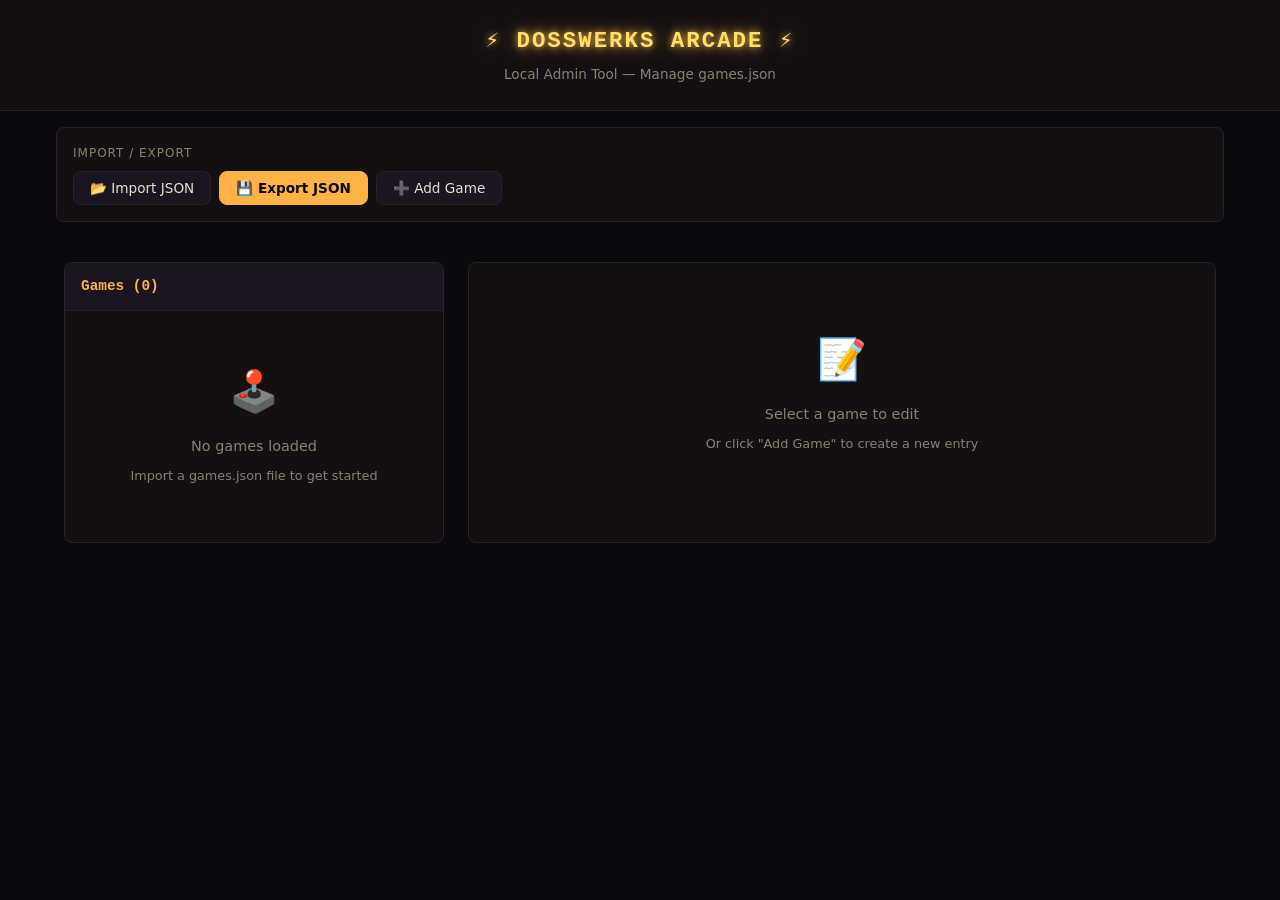
<file: admin.html>
<!DOCTYPE html>
<html lang="en">
<head>
  <meta charset="UTF-8">
  <meta name="viewport" content="width=device-width, initial-scale=1.0">
  <title>Dosswerks Arcade — Admin Tool</title>
  <style>
    /* ===== Reset & Base ===== */
    *, *::before, *::after { box-sizing: border-box; margin: 0; padding: 0; }

    :root {
      --color-bg: #0a0a0f;
      --color-surface: #141012;
      --color-surface-alt: #1a1520;
      --color-border: #2a2228;
      --color-neon-amber: #ffb347;
      --color-neon-yellow: #ffe066;
      --color-neon-glow: rgba(255, 179, 71, 0.6);
      --color-text: #e8e0d4;
      --color-text-muted: #8a8070;
      --color-danger: #ff6b6b;
      --color-success: #51cf66;
      --color-coming-soon: #74b9ff;
      --color-unpublished: #636e72;
      --font-display: 'Courier New', monospace;
      --font-body: system-ui, -apple-system, sans-serif;
      --radius: 8px;
      --transition: 200ms ease;
    }

    body {
      font-family: var(--font-body);
      background: var(--color-bg);
      color: var(--color-text);
      line-height: 1.6;
      min-height: 100vh;
    }

    /* ===== Layout ===== */
    .app-header {
      text-align: center;
      padding: 1.5rem 1rem;
      border-bottom: 1px solid var(--color-border);
      background: var(--color-surface);
    }

    .app-header h1 {
      font-family: var(--font-display);
      color: var(--color-neon-yellow);
      font-size: 1.4rem;
      text-shadow: 0 0 7px var(--color-neon-amber), 0 0 20px var(--color-neon-glow);
      letter-spacing: 2px;
    }

    .app-header p {
      color: var(--color-text-muted);
      font-size: 0.85rem;
      margin-top: 0.25rem;
    }

    .app-container {
      max-width: 1200px;
      margin: 0 auto;
      padding: 1rem;
      display: grid;
      grid-template-columns: 1fr;
      gap: 1rem;
    }

    @media (min-width: 900px) {
      .app-container {
        grid-template-columns: 380px 1fr;
        padding: 1.5rem;
        gap: 1.5rem;
      }
    }

    /* ===== Toolbar ===== */
    .toolbar {
      display: flex;
      flex-wrap: wrap;
      gap: 0.5rem;
      padding: 1rem;
      background: var(--color-surface);
      border-radius: var(--radius);
      border: 1px solid var(--color-border);
      margin-bottom: 1rem;
      align-items: center;
    }

    .toolbar-label {
      font-size: 0.75rem;
      color: var(--color-text-muted);
      text-transform: uppercase;
      letter-spacing: 1px;
      width: 100%;
    }

    /* ===== Buttons ===== */
    .btn {
      display: inline-flex;
      align-items: center;
      gap: 0.4rem;
      padding: 0.5rem 1rem;
      border: 1px solid var(--color-border);
      border-radius: var(--radius);
      background: var(--color-surface-alt);
      color: var(--color-text);
      font-size: 0.85rem;
      cursor: pointer;
      transition: all var(--transition);
      font-family: var(--font-body);
      white-space: nowrap;
    }

    .btn:hover { border-color: var(--color-neon-amber); color: var(--color-neon-amber); }
    .btn:focus-visible { outline: 2px solid var(--color-neon-amber); outline-offset: 2px; }

    .btn-primary {
      background: var(--color-neon-amber);
      color: #0a0a0f;
      border-color: var(--color-neon-amber);
      font-weight: 600;
    }
    .btn-primary:hover { background: var(--color-neon-yellow); border-color: var(--color-neon-yellow); color: #0a0a0f; }

    .btn-danger { border-color: var(--color-danger); color: var(--color-danger); }
    .btn-danger:hover { background: var(--color-danger); color: #fff; }

    .btn-sm { padding: 0.3rem 0.6rem; font-size: 0.75rem; }

    .btn-icon {
      padding: 0.3rem 0.5rem;
      font-size: 0.9rem;
      min-width: 32px;
      justify-content: center;
    }

    /* ===== File Input ===== */
    .file-input-wrapper {
      position: relative;
    }

    .file-input-wrapper input[type="file"] {
      position: absolute;
      inset: 0;
      opacity: 0;
      cursor: pointer;
      width: 100%;
      height: 100%;
    }

    /* ===== Game List Panel ===== */
    .panel {
      background: var(--color-surface);
      border: 1px solid var(--color-border);
      border-radius: var(--radius);
      overflow: hidden;
    }

    .panel-header {
      display: flex;
      justify-content: space-between;
      align-items: center;
      padding: 0.75rem 1rem;
      border-bottom: 1px solid var(--color-border);
      background: var(--color-surface-alt);
    }

    .panel-header h2 {
      font-size: 0.9rem;
      font-family: var(--font-display);
      color: var(--color-neon-amber);
    }

    .game-list {
      list-style: none;
      max-height: 65vh;
      overflow-y: auto;
    }

    .game-list::-webkit-scrollbar { width: 6px; }
    .game-list::-webkit-scrollbar-track { background: var(--color-surface); }
    .game-list::-webkit-scrollbar-thumb { background: var(--color-border); border-radius: 3px; }

    .game-list-item {
      display: flex;
      align-items: center;
      gap: 0.5rem;
      padding: 0.6rem 0.75rem;
      border-bottom: 1px solid var(--color-border);
      cursor: pointer;
      transition: background var(--transition);
    }

    .game-list-item:hover { background: var(--color-surface-alt); }
    .game-list-item.active { background: var(--color-surface-alt); border-left: 3px solid var(--color-neon-amber); }

    .game-list-item .item-order {
      font-size: 0.7rem;
      color: var(--color-text-muted);
      min-width: 20px;
      text-align: center;
    }

    .game-list-item .item-info {
      flex: 1;
      min-width: 0;
    }

    .game-list-item .item-title {
      font-size: 0.85rem;
      font-weight: 600;
      white-space: nowrap;
      overflow: hidden;
      text-overflow: ellipsis;
    }

    .game-list-item .item-meta {
      display: flex;
      gap: 0.4rem;
      align-items: center;
      margin-top: 0.15rem;
    }

    .game-list-item .item-actions {
      display: flex;
      gap: 0.2rem;
      flex-shrink: 0;
    }

    /* ===== Badges ===== */
    .badge {
      display: inline-block;
      padding: 0.1rem 0.4rem;
      border-radius: 3px;
      font-size: 0.65rem;
      font-weight: 600;
      text-transform: uppercase;
      letter-spacing: 0.5px;
    }

    .badge-published { background: rgba(81, 207, 102, 0.2); color: var(--color-success); }
    .badge-coming_soon { background: rgba(116, 185, 255, 0.2); color: var(--color-coming-soon); }
    .badge-unpublished { background: rgba(99, 110, 114, 0.2); color: var(--color-unpublished); }
    .badge-featured { background: rgba(255, 179, 71, 0.2); color: var(--color-neon-amber); }

    /* ===== Form ===== */
    .form-panel {
      padding: 1rem;
    }

    .form-panel h2 {
      font-family: var(--font-display);
      font-size: 0.9rem;
      color: var(--color-neon-amber);
      margin-bottom: 1rem;
    }

    .form-grid {
      display: grid;
      grid-template-columns: 1fr;
      gap: 0.75rem;
    }

    @media (min-width: 600px) {
      .form-grid { grid-template-columns: 1fr 1fr; }
      .form-grid .full-width { grid-column: 1 / -1; }
    }

    .form-group {
      display: flex;
      flex-direction: column;
      gap: 0.25rem;
    }

    .form-group label {
      font-size: 0.8rem;
      color: var(--color-text-muted);
    }

    .form-group label .required {
      color: var(--color-danger);
      margin-left: 2px;
    }

    .form-group input,
    .form-group textarea,
    .form-group select {
      padding: 0.5rem 0.75rem;
      background: var(--color-bg);
      border: 1px solid var(--color-border);
      border-radius: var(--radius);
      color: var(--color-text);
      font-size: 0.85rem;
      font-family: var(--font-body);
      transition: border-color var(--transition);
    }

    .form-group input:focus,
    .form-group textarea:focus,
    .form-group select:focus {
      outline: none;
      border-color: var(--color-neon-amber);
      box-shadow: 0 0 0 2px rgba(255, 179, 71, 0.15);
    }

    .form-group input.invalid,
    .form-group textarea.invalid,
    .form-group select.invalid {
      border-color: var(--color-danger);
    }

    .form-group textarea { resize: vertical; min-height: 60px; }

    .form-group .char-counter {
      font-size: 0.7rem;
      color: var(--color-text-muted);
      text-align: right;
    }

    .form-group .char-counter.over { color: var(--color-danger); }

    .form-group .field-hint {
      font-size: 0.7rem;
      color: var(--color-text-muted);
    }

    .checkbox-group {
      flex-direction: row;
      align-items: center;
      gap: 0.5rem;
    }

    .checkbox-group input[type="checkbox"] {
      width: 18px;
      height: 18px;
      accent-color: var(--color-neon-amber);
    }

    .form-actions {
      display: flex;
      gap: 0.5rem;
      margin-top: 1rem;
      padding-top: 1rem;
      border-top: 1px solid var(--color-border);
    }

    /* ===== Empty State ===== */
    .empty-state {
      text-align: center;
      padding: 3rem 1.5rem;
      color: var(--color-text-muted);
    }

    .empty-state .icon { font-size: 2.5rem; margin-bottom: 0.75rem; }
    .empty-state p { font-size: 0.9rem; margin-bottom: 0.5rem; }

    /* ===== Export Modal ===== */
    .modal-overlay {
      display: none;
      position: fixed;
      inset: 0;
      background: rgba(0, 0, 0, 0.8);
      z-index: 100;
      align-items: center;
      justify-content: center;
      padding: 1rem;
    }

    .modal-overlay.open { display: flex; }

    .modal {
      background: var(--color-surface);
      border: 1px solid var(--color-neon-amber);
      border-radius: var(--radius);
      max-width: 700px;
      width: 100%;
      max-height: 85vh;
      display: flex;
      flex-direction: column;
      box-shadow: 0 0 30px var(--color-neon-glow);
    }

    .modal-header {
      display: flex;
      justify-content: space-between;
      align-items: center;
      padding: 1rem;
      border-bottom: 1px solid var(--color-border);
    }

    .modal-header h3 {
      font-family: var(--font-display);
      font-size: 0.85rem;
      color: var(--color-neon-amber);
    }

    .modal-body {
      padding: 1rem;
      overflow-y: auto;
      flex: 1;
    }

    .modal-body pre {
      background: var(--color-bg);
      border: 1px solid var(--color-border);
      border-radius: var(--radius);
      padding: 1rem;
      font-size: 0.75rem;
      overflow-x: auto;
      max-height: 50vh;
      color: var(--color-text);
      white-space: pre;
      font-family: 'Courier New', monospace;
    }

    .modal-footer {
      display: flex;
      gap: 0.5rem;
      padding: 1rem;
      border-top: 1px solid var(--color-border);
      flex-wrap: wrap;
    }

    /* ===== Preview Card ===== */
    .preview-overlay {
      display: none;
      position: fixed;
      inset: 0;
      background: rgba(0, 0, 0, 0.85);
      z-index: 100;
      align-items: center;
      justify-content: center;
      padding: 1rem;
    }

    .preview-overlay.open { display: flex; }

    .preview-card {
      width: 280px;
      background: var(--color-surface);
      border-radius: 50% 50% 0 0 / 20% 20% 0 0;
      border: 2px solid var(--color-neon-amber);
      box-shadow: 0 0 15px var(--color-neon-glow), inset 0 0 15px var(--color-neon-glow);
      overflow: hidden;
      position: relative;
    }

    .preview-card .preview-image {
      width: 100%;
      aspect-ratio: 2 / 3;
      object-fit: cover;
      display: block;
      background: var(--color-bg);
    }

    .preview-card .preview-image-placeholder {
      width: 100%;
      aspect-ratio: 2 / 3;
      display: flex;
      align-items: center;
      justify-content: center;
      background: var(--color-bg);
      color: var(--color-text-muted);
      font-size: 0.8rem;
      text-align: center;
      padding: 1rem;
    }

    .preview-card .preview-marquee {
      padding: 0.5rem;
      text-align: center;
      font-family: var(--font-display);
      font-size: 0.7rem;
      color: var(--color-neon-yellow);
      text-shadow: 0 0 7px var(--color-neon-amber);
      background: var(--color-surface-alt);
      border-bottom: 1px solid var(--color-border);
      white-space: nowrap;
      overflow: hidden;
      text-overflow: ellipsis;
    }

    .preview-card .preview-body {
      padding: 0.75rem;
    }

    .preview-card .preview-desc {
      font-size: 0.75rem;
      color: var(--color-text-muted);
      line-height: 1.4;
      margin-bottom: 0.5rem;
      display: -webkit-box;
      -webkit-line-clamp: 3;
      -webkit-box-orient: vertical;
      overflow: hidden;
    }

    .preview-card .preview-badges {
      display: flex;
      gap: 0.3rem;
      flex-wrap: wrap;
    }

    .preview-card .preview-play-btn {
      display: block;
      text-align: center;
      padding: 0.5rem;
      margin-top: 0.5rem;
      background: var(--color-neon-amber);
      color: #0a0a0f;
      font-weight: 700;
      font-size: 0.8rem;
      border-radius: 4px;
      letter-spacing: 2px;
    }

    .preview-close-btn {
      position: absolute;
      top: -40px;
      right: 0;
    }

    .preview-wrapper {
      position: relative;
      padding-top: 50px;
    }

    /* ===== Toast ===== */
    .toast {
      position: fixed;
      bottom: 1.5rem;
      right: 1.5rem;
      padding: 0.75rem 1.25rem;
      border-radius: var(--radius);
      font-size: 0.85rem;
      z-index: 200;
      transform: translateY(100px);
      opacity: 0;
      transition: all 300ms ease;
      pointer-events: none;
    }

    .toast.show { transform: translateY(0); opacity: 1; }
    .toast.success { background: var(--color-success); color: #0a0a0f; }
    .toast.error { background: var(--color-danger); color: #fff; }
    .toast.info { background: var(--color-neon-amber); color: #0a0a0f; }

    /* ===== Validation Error ===== */
    .validation-errors {
      background: rgba(255, 107, 107, 0.1);
      border: 1px solid var(--color-danger);
      border-radius: var(--radius);
      padding: 0.75rem;
      margin-bottom: 1rem;
      font-size: 0.8rem;
    }

    .validation-errors ul {
      list-style: none;
      padding: 0;
    }

    .validation-errors li {
      color: var(--color-danger);
      padding: 0.15rem 0;
    }

    .validation-errors li::before {
      content: "⚠ ";
    }

    /* ===== Confirm Dialog ===== */
    .confirm-overlay {
      display: none;
      position: fixed;
      inset: 0;
      background: rgba(0, 0, 0, 0.8);
      z-index: 150;
      align-items: center;
      justify-content: center;
      padding: 1rem;
    }

    .confirm-overlay.open { display: flex; }

    .confirm-dialog {
      background: var(--color-surface);
      border: 1px solid var(--color-danger);
      border-radius: var(--radius);
      padding: 1.5rem;
      max-width: 400px;
      width: 100%;
      text-align: center;
    }

    .confirm-dialog p {
      margin-bottom: 1rem;
      font-size: 0.9rem;
    }

    .confirm-dialog .confirm-actions {
      display: flex;
      gap: 0.5rem;
      justify-content: center;
    }
  </style>
</head>
<body>

  <header class="app-header">
    <h1>⚡ DOSSWERKS ARCADE ⚡</h1>
    <p>Local Admin Tool — Manage games.json</p>
  </header>

  <!-- Toolbar -->
  <div style="max-width: 1200px; margin: 0 auto; padding: 1rem 1rem 0;">
    <div class="toolbar">
      <span class="toolbar-label">Import / Export</span>
      <div class="file-input-wrapper">
        <button class="btn" id="importBtn">📂 Import JSON</button>
        <input type="file" id="fileInput" accept=".json,application/json" aria-label="Import games.json file">
      </div>
      <button class="btn btn-primary" id="exportBtn" disabled>💾 Export JSON</button>
      <button class="btn" id="addGameBtn">➕ Add Game</button>
    </div>
  </div>

  <!-- Main Layout -->
  <div class="app-container">
    <!-- Left: Game List -->
    <div class="panel" id="listPanel">
      <div class="panel-header">
        <h2>Games (<span id="gameCount">0</span>)</h2>
      </div>
      <ul class="game-list" id="gameList" role="list" aria-label="Game entries">
        <!-- populated by JS -->
      </ul>
      <div class="empty-state" id="emptyState">
        <div class="icon">🕹️</div>
        <p>No games loaded</p>
        <p style="font-size: 0.8rem;">Import a games.json file to get started</p>
      </div>
    </div>

    <!-- Right: Form / Detail -->
    <div class="panel" id="formPanel">
      <div class="form-panel" id="formContent">
        <div class="empty-state" id="formEmpty">
          <div class="icon">📝</div>
          <p>Select a game to edit</p>
          <p style="font-size: 0.8rem;">Or click "Add Game" to create a new entry</p>
        </div>

        <!-- Edit Form (hidden by default) -->
        <div id="editForm" style="display: none;">
          <h2 id="formTitle">Add New Game</h2>
          <div id="validationErrors" class="validation-errors" style="display: none;">
            <ul id="errorList"></ul>
          </div>
          <div class="form-grid">
            <!-- Title -->
            <div class="form-group">
              <label for="field-title">Title <span class="required">*</span></label>
              <input type="text" id="field-title" placeholder="Game title" required>
            </div>
            <!-- Slug -->
            <div class="form-group">
              <label for="field-slug">Slug <span class="required">*</span></label>
              <input type="text" id="field-slug" placeholder="auto-generated-from-title">
              <span class="field-hint">Auto-generated from title if left empty</span>
            </div>
            <!-- Description -->
            <div class="form-group full-width">
              <label for="field-description">Description <span class="required">*</span></label>
              <textarea id="field-description" rows="2" maxlength="150" placeholder="Short description (max 150 chars)"></textarea>
              <span class="char-counter" id="descCounter">0 / 150</span>
            </div>
            <!-- Long Description -->
            <div class="form-group full-width">
              <label for="field-long_description">Long Description</label>
              <textarea id="field-long_description" rows="3" placeholder="Full description for detail modal"></textarea>
            </div>
            <!-- Cover Image -->
            <div class="form-group">
              <label for="field-cover_image">Cover Image URL <span class="required">*</span></label>
              <input type="url" id="field-cover_image" placeholder="https://...">
            </div>
            <!-- Cover Image Fallback -->
            <div class="form-group">
              <label for="field-cover_image_fallback">Cover Image Fallback URL</label>
              <input type="url" id="field-cover_image_fallback" placeholder="https://... (JPEG fallback)">
            </div>
            <!-- Attract Video -->
            <div class="form-group">
              <label for="field-attract_video">Attract Video URL (MP4)</label>
              <input type="url" id="field-attract_video" placeholder="https://...">
            </div>
            <!-- Attract Video WebM -->
            <div class="form-group">
              <label for="field-attract_video_webm">Attract Video URL (WebM)</label>
              <input type="url" id="field-attract_video_webm" placeholder="https://...">
            </div>
            <!-- Game URL -->
            <div class="form-group">
              <label for="field-game_url">Game URL <span class="required">*</span></label>
              <input type="url" id="field-game_url" placeholder="https://...">
            </div>
            <!-- Logo Image -->
            <div class="form-group">
              <label for="field-logo_image">Logo Image URL</label>
              <input type="url" id="field-logo_image" placeholder="https://...">
            </div>
            <!-- Display Order -->
            <div class="form-group">
              <label for="field-display_order">Display Order</label>
              <input type="number" id="field-display_order" placeholder="Auto-managed" min="0">
            </div>
            <!-- Publication Date -->
            <div class="form-group">
              <label for="field-publication_date">Publication Date</label>
              <input type="date" id="field-publication_date">
            </div>
            <!-- Status -->
            <div class="form-group">
              <label for="field-status">Status <span class="required">*</span></label>
              <select id="field-status">
                <option value="published">Published</option>
                <option value="unpublished">Unpublished</option>
                <option value="coming_soon">Coming Soon</option>
              </select>
            </div>
            <!-- Featured -->
            <div class="form-group checkbox-group">
              <input type="checkbox" id="field-featured">
              <label for="field-featured">Featured</label>
            </div>
            <!-- Screenshots -->
            <div class="form-group full-width">
              <label for="field-screenshots">Screenshots (comma-separated URLs)</label>
              <textarea id="field-screenshots" rows="2" placeholder="https://img1.webp, https://img2.webp"></textarea>
            </div>
            <!-- Controls -->
            <div class="form-group full-width">
              <label for="field-controls">Controls</label>
              <textarea id="field-controls" rows="2" placeholder="How to play instructions"></textarea>
            </div>
            <!-- Credits -->
            <div class="form-group full-width">
              <label for="field-credits">Credits</label>
              <textarea id="field-credits" rows="2" placeholder="Attribution text"></textarea>
            </div>
          </div>
          <div class="form-actions">
            <button class="btn btn-primary" id="saveBtn">💾 Save</button>
            <button class="btn" id="cancelBtn">Cancel</button>
          </div>
        </div>
      </div>
    </div>
  </div>

  <!-- Export Modal -->
  <div class="modal-overlay" id="exportModal" role="dialog" aria-label="Export JSON">
    <div class="modal">
      <div class="modal-header">
        <h3>Export games.json</h3>
        <button class="btn btn-sm" id="closeExportModal" aria-label="Close">✕</button>
      </div>
      <div class="modal-body">
        <pre id="exportPreview"></pre>
      </div>
      <div class="modal-footer">
        <button class="btn btn-primary" id="copyClipboardBtn">📋 Copy to Clipboard</button>
        <button class="btn" id="downloadJsonBtn">⬇ Download JSON</button>
      </div>
    </div>
  </div>

  <!-- Preview Overlay -->
  <div class="preview-overlay" id="previewOverlay">
    <div class="preview-wrapper">
      <button class="btn btn-sm preview-close-btn" id="closePreview" aria-label="Close preview">✕ Close</button>
      <div class="preview-card" id="previewCard">
        <!-- populated by JS -->
      </div>
    </div>
  </div>

  <!-- Confirm Dialog -->
  <div class="confirm-overlay" id="confirmOverlay">
    <div class="confirm-dialog">
      <p id="confirmMessage">Are you sure?</p>
      <div class="confirm-actions">
        <button class="btn btn-danger" id="confirmYes">Delete</button>
        <button class="btn" id="confirmNo">Cancel</button>
      </div>
    </div>
  </div>

  <!-- Toast -->
  <div class="toast" id="toast"></div>

  <script>
    // ===== State =====
    let games = [];
    let schemaVersion = 1;
    let extraTopLevelFields = {};
    let editingIndex = -1; // -1 = adding new, >= 0 = editing existing
    let confirmCallback = null;

    // ===== DOM References =====
    const $ = (sel) => document.querySelector(sel);
    const $$ = (sel) => document.querySelectorAll(sel);

    const gameListEl = $('#gameList');
    const gameCountEl = $('#gameCount');
    const emptyStateEl = $('#emptyState');
    const formEmptyEl = $('#formEmpty');
    const editFormEl = $('#editForm');
    const formTitleEl = $('#formTitle');
    const validationErrorsEl = $('#validationErrors');
    const errorListEl = $('#errorList');
    const exportModal = $('#exportModal');
    const exportPreview = $('#exportPreview');
    const previewOverlay = $('#previewOverlay');
    const previewCard = $('#previewCard');
    const confirmOverlay = $('#confirmOverlay');
    const confirmMessage = $('#confirmMessage');
    const toastEl = $('#toast');
    const descField = $('#field-description');
    const descCounter = $('#descCounter');
    const titleField = $('#field-title');
    const slugField = $('#field-slug');
    const exportBtn = $('#exportBtn');

    // ===== Slug Generation =====
    function generateSlug(title) {
      return title
        .toLowerCase()
        .replace(/\s+/g, '-')
        .replace(/[^a-z0-9-]/g, '')
        .replace(/-+/g, '-')
        .replace(/^-|-$/g, '');
    }

    // ===== URL Validation =====
    function isValidUrl(str) {
      if (!str || typeof str !== 'string') return false;
      return /^https?:\/\/.+/.test(str.trim());
    }

    // ===== Toast =====
    function showToast(message, type = 'info') {
      toastEl.textContent = message;
      toastEl.className = 'toast ' + type;
      requestAnimationFrame(() => {
        toastEl.classList.add('show');
      });
      setTimeout(() => {
        toastEl.classList.remove('show');
      }, 2500);
    }

    // ===== Confirm Dialog =====
    function showConfirm(message, onConfirm) {
      confirmMessage.textContent = message;
      confirmCallback = onConfirm;
      confirmOverlay.classList.add('open');
    }

    $('#confirmYes').addEventListener('click', () => {
      confirmOverlay.classList.remove('open');
      if (confirmCallback) confirmCallback();
      confirmCallback = null;
    });

    $('#confirmNo').addEventListener('click', () => {
      confirmOverlay.classList.remove('open');
      confirmCallback = null;
    });

    // ===== Render Game List =====
    function renderGameList() {
      gameCountEl.textContent = games.length;
      exportBtn.disabled = games.length === 0;

      if (games.length === 0) {
        gameListEl.innerHTML = '';
        emptyStateEl.style.display = '';
        return;
      }

      emptyStateEl.style.display = 'none';
      gameListEl.innerHTML = '';

      games.forEach((game, index) => {
        const li = document.createElement('li');
        li.className = 'game-list-item' + (index === editingIndex ? ' active' : '');
        li.setAttribute('role', 'listitem');

        const statusClass = 'badge-' + (game.status || 'unpublished');
        const statusLabel = (game.status || 'unpublished').replace('_', ' ');

        li.innerHTML = `
          <span class="item-order">${game.display_order ?? index + 1}</span>
          <div class="item-info">
            <div class="item-title">${escapeHtml(game.title || 'Untitled')}</div>
            <div class="item-meta">
              <span class="badge ${statusClass}">${statusLabel}</span>
              ${game.featured ? '<span class="badge badge-featured">★ Featured</span>' : ''}
            </div>
          </div>
          <div class="item-actions">
            <button class="btn btn-icon btn-sm" data-action="preview" data-index="${index}" title="Preview" aria-label="Preview ${escapeHtml(game.title || '')}">👁</button>
            <button class="btn btn-icon btn-sm" data-action="up" data-index="${index}" title="Move up" aria-label="Move up" ${index === 0 ? 'disabled' : ''}>▲</button>
            <button class="btn btn-icon btn-sm" data-action="down" data-index="${index}" title="Move down" aria-label="Move down" ${index === games.length - 1 ? 'disabled' : ''}>▼</button>
            <button class="btn btn-icon btn-sm btn-danger" data-action="delete" data-index="${index}" title="Delete" aria-label="Delete ${escapeHtml(game.title || '')}">✕</button>
          </div>
        `;

        // Click on item info to edit
        li.querySelector('.item-info').addEventListener('click', () => editGame(index));
        li.querySelector('.item-order').addEventListener('click', () => editGame(index));

        gameListEl.appendChild(li);
      });
    }

    // ===== Game List Actions (event delegation) =====
    gameListEl.addEventListener('click', (e) => {
      const btn = e.target.closest('[data-action]');
      if (!btn) return;

      const action = btn.dataset.action;
      const index = parseInt(btn.dataset.index, 10);

      switch (action) {
        case 'up': moveGame(index, -1); break;
        case 'down': moveGame(index, 1); break;
        case 'delete': deleteGame(index); break;
        case 'preview': showPreview(index); break;
      }
    });

    // ===== Move Game =====
    function moveGame(index, direction) {
      const newIndex = index + direction;
      if (newIndex < 0 || newIndex >= games.length) return;

      const temp = games[index];
      games[index] = games[newIndex];
      games[newIndex] = temp;

      // Recalculate display_order
      recalcDisplayOrder();

      // Update editing index if needed
      if (editingIndex === index) editingIndex = newIndex;
      else if (editingIndex === newIndex) editingIndex = index;

      renderGameList();
    }

    function recalcDisplayOrder() {
      games.forEach((g, i) => { g.display_order = i + 1; });
    }

    // ===== Delete Game =====
    function deleteGame(index) {
      const title = games[index]?.title || 'this game';
      showConfirm(`Delete "${title}"? This cannot be undone.`, () => {
        games.splice(index, 1);
        recalcDisplayOrder();

        if (editingIndex === index) {
          hideForm();
        } else if (editingIndex > index) {
          editingIndex--;
        }

        renderGameList();
        showToast('Game deleted', 'info');
      });
    }

    // ===== Edit Game =====
    function editGame(index) {
      editingIndex = index;
      const game = games[index];

      formTitleEl.textContent = 'Edit Game';
      populateForm(game);
      showForm();
      renderGameList();
    }

    // ===== Add Game =====
    function addGame() {
      editingIndex = -1;
      formTitleEl.textContent = 'Add New Game';
      clearForm();
      $('#field-display_order').value = games.length + 1;
      showForm();
      renderGameList();
    }

    // ===== Show/Hide Form =====
    function showForm() {
      formEmptyEl.style.display = 'none';
      editFormEl.style.display = '';
      validationErrorsEl.style.display = 'none';
    }

    function hideForm() {
      editingIndex = -1;
      formEmptyEl.style.display = '';
      editFormEl.style.display = 'none';
      validationErrorsEl.style.display = 'none';
      renderGameList();
    }

    // ===== Populate Form =====
    function populateForm(game) {
      $('#field-title').value = game.title || '';
      $('#field-slug').value = game.slug || '';
      $('#field-description').value = game.description || '';
      $('#field-long_description').value = game.long_description || '';
      $('#field-cover_image').value = game.cover_image || '';
      $('#field-cover_image_fallback').value = game.cover_image_fallback || '';
      $('#field-attract_video').value = game.attract_video || '';
      $('#field-attract_video_webm').value = game.attract_video_webm || '';
      $('#field-game_url').value = game.game_url || '';
      $('#field-logo_image').value = game.logo_image || '';
      $('#field-display_order').value = game.display_order ?? '';
      $('#field-publication_date').value = game.publication_date || '';
      $('#field-featured').checked = !!game.featured;
      $('#field-status').value = game.status || 'published';
      $('#field-screenshots').value = Array.isArray(game.screenshots) ? game.screenshots.join(', ') : '';
      $('#field-controls').value = game.controls || '';
      $('#field-credits').value = game.credits || '';
      updateDescCounter();
    }

    function clearForm() {
      $$('#editForm input, #editForm textarea, #editForm select').forEach(el => {
        if (el.type === 'checkbox') el.checked = false;
        else if (el.tagName === 'SELECT') el.selectedIndex = 0;
        else el.value = '';
      });
      updateDescCounter();
    }

    // ===== Read Form =====
    function readForm() {
      const game = {};
      game.title = $('#field-title').value.trim();
      game.slug = $('#field-slug').value.trim() || generateSlug(game.title);
      game.description = $('#field-description').value.trim();

      const longDesc = $('#field-long_description').value.trim();
      if (longDesc) game.long_description = longDesc;

      game.cover_image = $('#field-cover_image').value.trim();

      const coverFallback = $('#field-cover_image_fallback').value.trim();
      if (coverFallback) game.cover_image_fallback = coverFallback;

      const attractVideo = $('#field-attract_video').value.trim();
      if (attractVideo) game.attract_video = attractVideo;

      const attractWebm = $('#field-attract_video_webm').value.trim();
      if (attractWebm) game.attract_video_webm = attractWebm;

      game.game_url = $('#field-game_url').value.trim();

      const logoImage = $('#field-logo_image').value.trim();
      if (logoImage) game.logo_image = logoImage;

      const displayOrder = parseInt($('#field-display_order').value, 10);
      game.display_order = isNaN(displayOrder) ? games.length + 1 : displayOrder;

      const pubDate = $('#field-publication_date').value;
      if (pubDate) game.publication_date = pubDate;

      game.featured = $('#field-featured').checked;
      game.status = $('#field-status').value;

      const screenshotsRaw = $('#field-screenshots').value.trim();
      if (screenshotsRaw) {
        game.screenshots = screenshotsRaw.split(',').map(s => s.trim()).filter(Boolean);
      }

      const controls = $('#field-controls').value.trim();
      if (controls) game.controls = controls;

      const credits = $('#field-credits').value.trim();
      if (credits) game.credits = credits;

      return game;
    }

    // ===== Validate Form =====
    function validateForm(game) {
      const errors = [];

      if (!game.title) errors.push('Title is required');
      if (!game.slug) errors.push('Slug is required');
      if (!game.description) errors.push('Description is required');
      if (!game.cover_image) errors.push('Cover Image URL is required');
      if (!game.game_url) errors.push('Game URL is required');
      if (!game.status) errors.push('Status is required');

      // URL validation for filled URL fields
      const urlFields = [
        { key: 'cover_image', label: 'Cover Image URL' },
        { key: 'cover_image_fallback', label: 'Cover Image Fallback URL' },
        { key: 'attract_video', label: 'Attract Video URL' },
        { key: 'attract_video_webm', label: 'Attract Video WebM URL' },
        { key: 'game_url', label: 'Game URL' },
        { key: 'logo_image', label: 'Logo Image URL' },
      ];

      urlFields.forEach(({ key, label }) => {
        if (game[key] && !isValidUrl(game[key])) {
          errors.push(`${label} must be a valid HTTP/HTTPS URL`);
        }
      });

      // Validate screenshot URLs
      if (game.screenshots) {
        game.screenshots.forEach((url, i) => {
          if (!isValidUrl(url)) {
            errors.push(`Screenshot ${i + 1} must be a valid HTTP/HTTPS URL`);
          }
        });
      }

      return errors;
    }

    // ===== Save Game =====
    function saveGame() {
      const game = readForm();
      const errors = validateForm(game);

      // Clear previous invalid states
      $$('#editForm .invalid').forEach(el => el.classList.remove('invalid'));

      if (errors.length > 0) {
        validationErrorsEl.style.display = '';
        errorListEl.innerHTML = errors.map(e => `<li>${escapeHtml(e)}</li>`).join('');

        // Mark invalid fields
        if (!game.title) $('#field-title').classList.add('invalid');
        if (!game.slug) $('#field-slug').classList.add('invalid');
        if (!game.description) $('#field-description').classList.add('invalid');
        if (!game.cover_image || (game.cover_image && !isValidUrl(game.cover_image))) $('#field-cover_image').classList.add('invalid');
        if (!game.game_url || (game.game_url && !isValidUrl(game.game_url))) $('#field-game_url').classList.add('invalid');
        if (game.cover_image_fallback && !isValidUrl(game.cover_image_fallback)) $('#field-cover_image_fallback').classList.add('invalid');
        if (game.attract_video && !isValidUrl(game.attract_video)) $('#field-attract_video').classList.add('invalid');
        if (game.attract_video_webm && !isValidUrl(game.attract_video_webm)) $('#field-attract_video_webm').classList.add('invalid');
        if (game.logo_image && !isValidUrl(game.logo_image)) $('#field-logo_image').classList.add('invalid');

        return;
      }

      validationErrorsEl.style.display = 'none';

      if (editingIndex >= 0) {
        // Preserve unknown fields from the original game entry
        const original = games[editingIndex];
        const knownFields = new Set([
          'title', 'slug', 'description', 'long_description', 'cover_image',
          'cover_image_fallback', 'attract_video', 'attract_video_webm',
          'game_url', 'logo_image', 'display_order', 'publication_date',
          'featured', 'status', 'screenshots', 'controls', 'credits'
        ]);
        // Copy unknown fields from original
        for (const key of Object.keys(original)) {
          if (!knownFields.has(key) && !(key in game)) {
            game[key] = original[key];
          }
        }
        games[editingIndex] = game;
        showToast('Game updated', 'success');
      } else {
        games.push(game);
        recalcDisplayOrder();
        showToast('Game added', 'success');
      }

      hideForm();
      renderGameList();
    }

    // ===== Import =====
    function importJson(file) {
      const reader = new FileReader();
      reader.onload = (e) => {
        try {
          const data = JSON.parse(e.target.result);

          if (!data || !Array.isArray(data.games)) {
            showToast('Invalid JSON: must have a "games" array', 'error');
            return;
          }

          schemaVersion = data.schema_version ?? 1;

          // Preserve unknown top-level fields
          extraTopLevelFields = {};
          for (const key of Object.keys(data)) {
            if (key !== 'schema_version' && key !== 'games') {
              extraTopLevelFields[key] = data[key];
            }
          }

          games = data.games;
          hideForm();
          renderGameList();
          showToast(`Imported ${games.length} game(s)`, 'success');
        } catch (err) {
          showToast('Failed to parse JSON: ' + err.message, 'error');
        }
      };
      reader.readAsText(file);
    }

    // ===== Export =====
    function buildExportJson() {
      const output = {
        schema_version: schemaVersion,
        ...extraTopLevelFields,
        games: games
      };
      return JSON.stringify(output, null, 2);
    }

    function openExportModal() {
      const json = buildExportJson();
      exportPreview.textContent = json;
      exportModal.classList.add('open');
    }

    function closeExportModalFn() {
      exportModal.classList.remove('open');
    }

    function copyToClipboard() {
      const json = buildExportJson();
      navigator.clipboard.writeText(json).then(() => {
        showToast('Copied to clipboard', 'success');
      }).catch(() => {
        // Fallback for file:// protocol
        const textarea = document.createElement('textarea');
        textarea.value = json;
        textarea.style.position = 'fixed';
        textarea.style.opacity = '0';
        document.body.appendChild(textarea);
        textarea.select();
        try {
          document.execCommand('copy');
          showToast('Copied to clipboard', 'success');
        } catch (err) {
          showToast('Copy failed — use Download instead', 'error');
        }
        document.body.removeChild(textarea);
      });
    }

    function downloadJson() {
      const json = buildExportJson();
      const blob = new Blob([json], { type: 'application/json' });
      const url = URL.createObjectURL(blob);
      const a = document.createElement('a');
      a.href = url;
      a.download = 'games.json';
      document.body.appendChild(a);
      a.click();
      document.body.removeChild(a);
      URL.revokeObjectURL(url);
      showToast('Download started', 'success');
    }

    // ===== Preview =====
    function showPreview(index) {
      const game = games[index];
      if (!game) return;

      const statusClass = 'badge-' + (game.status || 'unpublished');
      const statusLabel = (game.status || 'unpublished').replace('_', ' ');
      const desc = game.description
        ? (game.description.length > 150 ? game.description.slice(0, 150) + '…' : game.description)
        : '';

      let imageHtml;
      if (game.cover_image && isValidUrl(game.cover_image)) {
        imageHtml = `<img class="preview-image" src="${escapeAttr(game.cover_image)}" alt="${escapeAttr(game.title || '')} cover art" onerror="this.style.display='none';this.nextElementSibling.style.display='flex'"><div class="preview-image-placeholder" style="display:none">${escapeHtml(game.title || 'No Image')}</div>`;
      } else {
        imageHtml = `<div class="preview-image-placeholder">${escapeHtml(game.title || 'No Image')}</div>`;
      }

      previewCard.innerHTML = `
        <div class="preview-marquee">${escapeHtml(game.title || 'Untitled')}</div>
        ${imageHtml}
        <div class="preview-body">
          <p class="preview-desc">${escapeHtml(desc)}</p>
          <div class="preview-badges">
            <span class="badge ${statusClass}">${statusLabel}</span>
            ${game.featured ? '<span class="badge badge-featured">★ Featured</span>' : ''}
          </div>
          <div class="preview-play-btn">PLAY</div>
        </div>
      `;

      previewOverlay.classList.add('open');
    }

    function closePreviewFn() {
      previewOverlay.classList.remove('open');
    }

    // ===== Description Counter =====
    function updateDescCounter() {
      const len = descField.value.length;
      descCounter.textContent = `${len} / 150`;
      descCounter.classList.toggle('over', len > 150);
    }

    // ===== Auto-generate Slug =====
    let slugManuallyEdited = false;

    slugField.addEventListener('input', () => {
      slugManuallyEdited = slugField.value.trim().length > 0;
    });

    titleField.addEventListener('input', () => {
      if (!slugManuallyEdited || !slugField.value.trim()) {
        slugField.value = generateSlug(titleField.value);
        slugManuallyEdited = false;
      }
    });

    // ===== HTML Escaping =====
    function escapeHtml(str) {
      const div = document.createElement('div');
      div.textContent = str;
      return div.innerHTML;
    }

    function escapeAttr(str) {
      return str
        .replace(/&/g, '&amp;')
        .replace(/"/g, '&quot;')
        .replace(/'/g, '&#39;')
        .replace(/</g, '&lt;')
        .replace(/>/g, '&gt;');
    }

    // ===== Event Bindings =====
    $('#fileInput').addEventListener('change', (e) => {
      const file = e.target.files[0];
      if (file) importJson(file);
      e.target.value = ''; // reset so same file can be re-imported
    });

    exportBtn.addEventListener('click', openExportModal);
    $('#addGameBtn').addEventListener('click', addGame);
    $('#saveBtn').addEventListener('click', saveGame);
    $('#cancelBtn').addEventListener('click', hideForm);
    $('#closeExportModal').addEventListener('click', closeExportModalFn);
    $('#copyClipboardBtn').addEventListener('click', copyToClipboard);
    $('#downloadJsonBtn').addEventListener('click', downloadJson);
    $('#closePreview').addEventListener('click', closePreviewFn);
    descField.addEventListener('input', updateDescCounter);

    // Close modals on overlay click
    exportModal.addEventListener('click', (e) => {
      if (e.target === exportModal) closeExportModalFn();
    });
    previewOverlay.addEventListener('click', (e) => {
      if (e.target === previewOverlay) closePreviewFn();
    });
    confirmOverlay.addEventListener('click', (e) => {
      if (e.target === confirmOverlay) {
        confirmOverlay.classList.remove('open');
        confirmCallback = null;
      }
    });

    // Keyboard: Escape closes modals
    document.addEventListener('keydown', (e) => {
      if (e.key === 'Escape') {
        if (exportModal.classList.contains('open')) closeExportModalFn();
        if (previewOverlay.classList.contains('open')) closePreviewFn();
        if (confirmOverlay.classList.contains('open')) {
          confirmOverlay.classList.remove('open');
          confirmCallback = null;
        }
      }
    });

    // ===== Initial Render =====
    renderGameList();
  </script>
</body>
</html>
</file>
